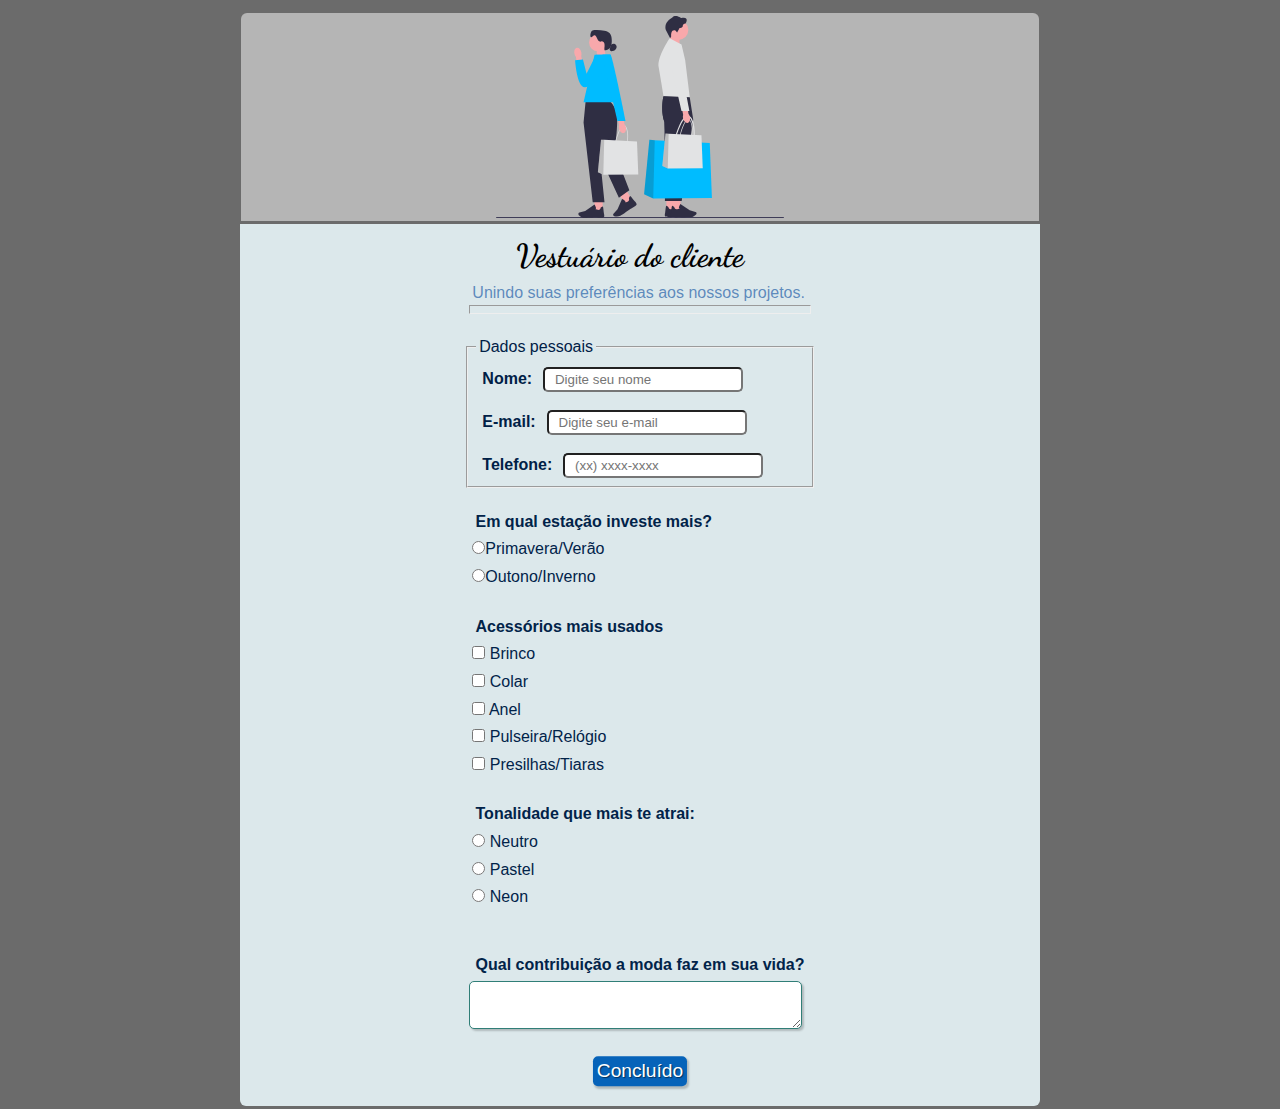
<file: index.html>
<!DOCTYPE html>
<html lang="pt-br">
<head>
    <meta charset="UTF-8">
    <meta http-equiv="X-UA-Compatible" content="IE=edge">
    <meta name="viewport" content="width=device-width, initial-scale=1.0">
    <link rel="stylesheet" type="text/css" href="formulario.css" media="screen">
    <link rel="shortcut icon" href="favicon.ico" type="image/x-icon">
    <title>Formulário</title>
</head>
<body>
<section>
    <div class="container">
        <div class="form-image">
            <img src="shopping_bags.svg" alt="Bolsas de compras">
        </div>
    </div>
    
    <article class="form">
        <form action="cadastro.php" method="post" autocomplete="on">

        <div>
            <h1 id="titulo">Vestuário do cliente</h1>
            <p id="subtitulo">Unindo suas preferências aos nossos projetos.</p>
            <hr>
            <br>
        </div>

        <fieldset class="grupo">
            <legend>Dados pessoais</legend> 
            <label for="inome"> <strong>Nome: </strong> </label>
                <input type="text" name="nome" id="inome" placeholder="Digite seu nome" required minlength="3" maxlength="15" autocomplete="cc-name">
            <br>
            <br>
            <label for="iemail"> <strong>E-mail: </strong> </label>
                <input type="email" name="email" id="iemail" placeholder="Digite seu e-mail" required autocomplete="email">

            <br>
            <br>
            <label for="itel"> <strong>Telefone: </strong> </label>
                <input type="tel" name="telefone" id="itel" placeholder="(xx) xxxx-xxxx" pattern="^\(\d{2}\)\d{4,5}-\d{4}$" required autocomplete="tel" >
        </fieldset>
        <br>
        <div class="campo">
            <label><strong>Em qual estação investe mais?</strong></label>
                
                <label>
                    <input type="radio" name="estaçao" value="fresh">Primavera/Verão
                </label>
                
                <label>
                    <input type="radio" name="estaçao" value="cold">Outono/Inverno
                </label>
        </div>

        <div class="campo">
            <label><strong>Acessórios mais usados</strong></label>
                
                <label>
                    <input type="checkbox" name="brinco" value="brinco"> Brinco
                </label>
                
                <label>
                    <input type="checkbox" name="colar" value="colar"> Colar
                </label>

                <label>
                    <input type="checkbox" name="anel" value="anel"> Anel
                </label>

                <label>
                    <input type="checkbox" name="braço" value="braço"> Pulseira/Relógio
                </label>

                <label>
                    <input type="checkbox" name="cabelo" value="cabelo"> Presilhas/Tiaras 
                </label>
        </div>

        <div class="campo">
            <label><strong>Tonalidade que mais te atrai: </strong></label>
                
                <label>
                    <input type="radio" name="tons" value="neutro"> Neutro
                </label>
                
                <label>
                    <input type="radio" name="tons" value="pastel"> Pastel
                </label>

                <label>
                    <input type="radio" name="tons" value="neon"> Neon
                </label>

        </div>

        <div class="campo">
            <br>
            <label><strong>Qual contribuição a moda faz em sua vida? </strong></label>
            <textarea row="25" style="width: 25em" id="contribuiçao" name="contribuiçao" required></textarea>
        </div>

        <p>
            <button class="botao" type="submit" onsubmit="">Concluído</button>
        </p>

        </form>
    </article>
</section>
</body>
</html>
</file>
<file: formulario.css>
@import url('https://fonts.googleapis.com/css2?family=Dancing+Script:wght@400..700&display=swap');

*{
    margin: 0;
    padding: 0.2em;
    box-sizing: border-box;
}

#titulo{
    font-family: "Dancing Script", cursive;
    color: #000000;
    margin-left: 40px;
    font-size: xx-large;
}

#subtitulo{
    font-family: sans-serif;
    color: #1b5ba5ad;
    justify-content: center; 
}

fieldset{
    border: 30;
    padding: 3px;
}

body{
    width: 100%;
    height: 100vh;
    background-color: rgba(0, 0, 0, 0.582);
    font-family: sans-serif;
    font-size: 1em;
    color: #002046;
    align-items: center;
    justify-content: center; 
}

input, select, textarea, button{
    border-radius:5px;
}

.campo label{
    margin-bottom: 0.2em;
    color: #012349;
    display: block;
}

.campo{
    margin-bottom: 1em;
}

.grupo{
    padding: 8px;
}

.grupo input{
    margin-right: 1em;
    padding: 3px 10px 3px;
    width: 200px;
}

.campo input[type="text"], .campo input[type="email"], .campo select, .campo textarea{
    padding: 8px 8px;
    border: 1px solid #307e77;
    box-shadow: 2px 2px 2px rgb(0,0,0,0.2);
    display: block;
}

.campo input:focus, .campo select:focus, .campo textarea:focus{
    background: #E0E0F8;
}

.botao{
    font-size: 1.2em;
    background: #0663b9;
    border: 0;
    margin-bottom: 1em;
    color: #ffffff;
    padding: 0.2em 0.6;
    box-shadow: 2px 2px 2px rgba(0,0,0,0.2);
    text-shadow: 1px 1px 1px rgba(0,0,0,0.5);
    position: relative;
    top: 20px;
    left: 50%;
    margin-right: -50%;
    transform: translate(-50%, -50%);
    transition: all .0.1s ease-out;
}

.botao:hover{
    background: #2e3031;
    box-shadow: inset 2px 2px 2px rgba(0,0,0,0.2);
    text-shadow: none;
}

.botao, select{
    cursor: pointer;
}

.container{
    margin: auto;
    display: flex;
    box-shadow: 5px, 5px, 10px rgba(0, 0, 0, .212);
    
    justify-content: center;
    align-items: center;
    min-width: 320px;
    max-width: 805px;
    border-radius: 6px 6px 0px 0px;
}

.form-image{
    width: 1000px;
    border-radius: 6px 6px 0px 0px;
    display: flex;
    justify-content: center;
    align-items: center;
    background-color: #e4e4e49d;
    padding: 0px;
}

.form-image img {
     /**Para alterar o tamanho da imagem**/
    min-width: 120px;
    max-width: 295px;
}

.form{
    margin: auto;
    border-radius: 0px 0px 6px 6px;
    display: flex;
    justify-content: center;
    align-items: center;
    background-color: rgb(220, 232, 235);
    padding: 0px;
    min-width: 320px;
    max-width: 800px;
}
</file>
